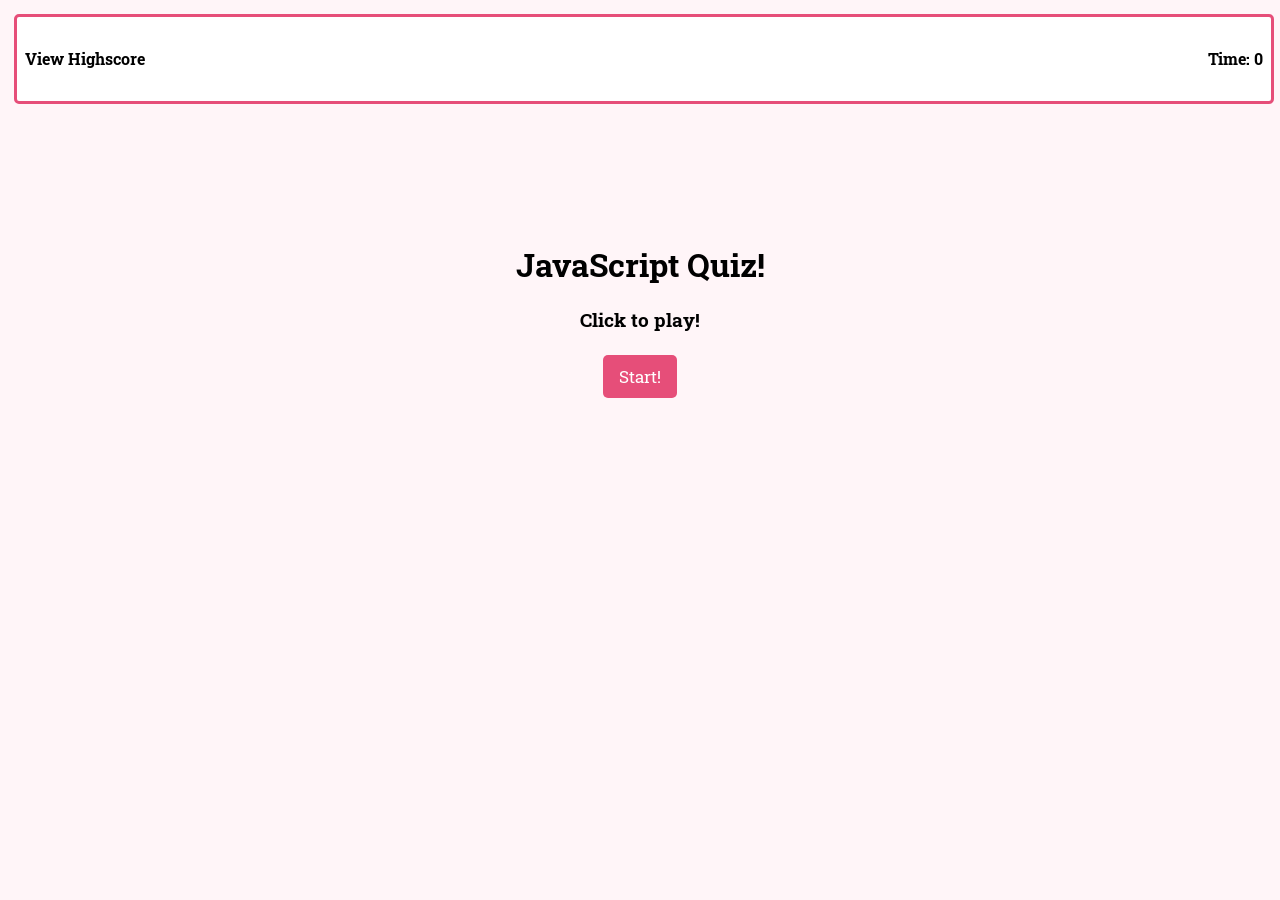
<file: index.html>
<!DOCTYPE html>

<html>
	<head>
		<title>Code Quiz</title>
		<meta charset="UTF-8">
		<link href="quizcss.css" rel="stylesheet" type="text/css">
        <script src = "quizjs.js" type="text/javascript"></script>
	</head>
	<body>
		<div id="nav">
			<!-- view scores link on the top left of nav bar-->
			<div class="left">
                <a onclick="getScore()" href="#"><h4 >View Highscore</h4></a>
			</div>
			<!-- countdown timer on the top right of nav bar-->
			<div class="right">
				<h4>Time: <span id="timeLeft">0</span></h4>
			</div>
		</div>
		<!--main body of quiz-->
		<div id="quiz">
            <div id="quizBody">      
                <h1>   
                    JavaScript Quiz!
                </h1>
                <h3>
					Click to play!   
                </h3>
                <button onclick="start()">Start!</button>
            </div>
        </div>
	</body>
</html>
</file>
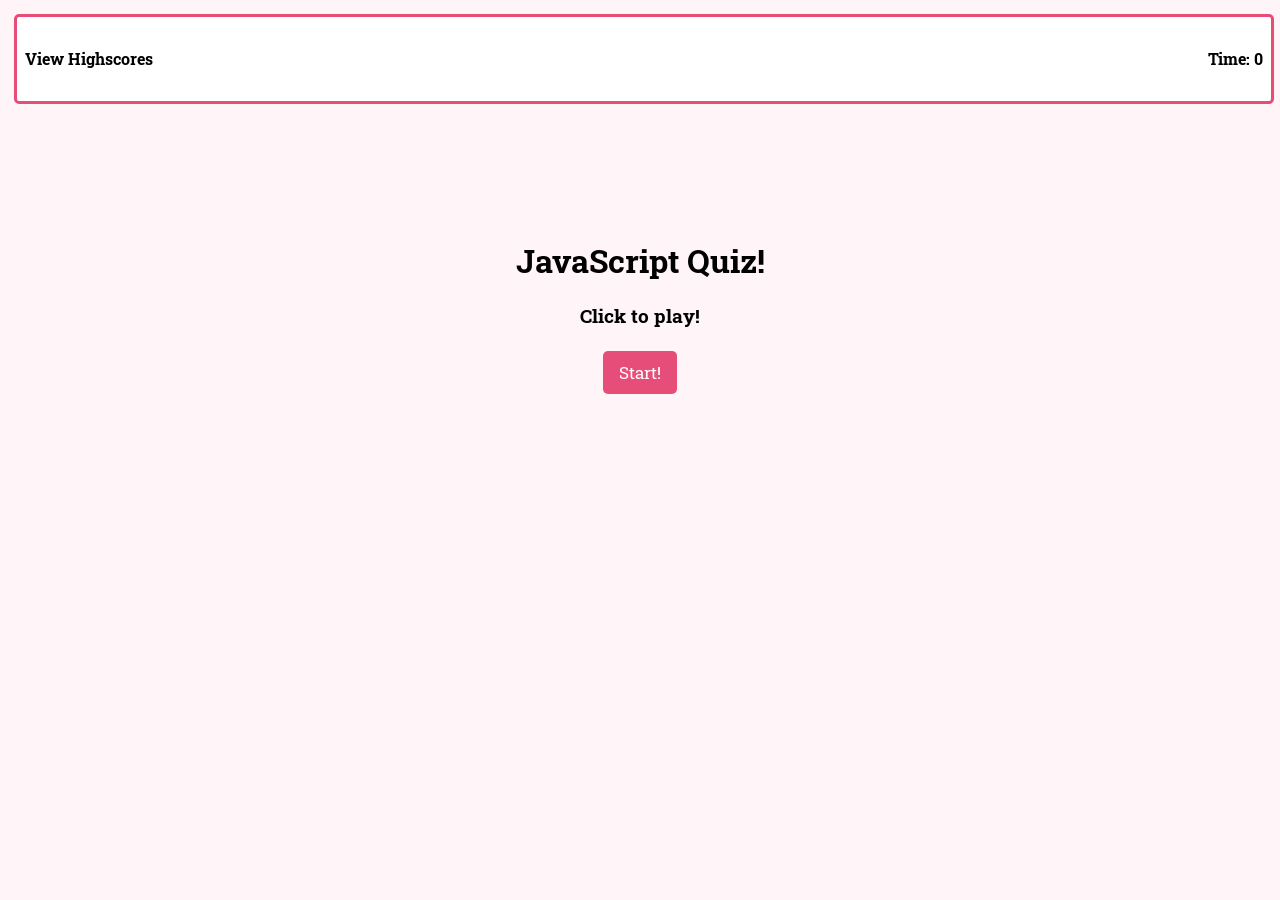
<file: code-quiz.html>
<html>
	<head>
		<title>Code Quiz</title>
		<meta charset="UTF-8" />
		<link href="quizcss.css" rel="stylesheet" type="text/css">
        <script src = "quizjs.js" type="text/javascript"></script>
	</head>
	<body>
		<div id="nav">
			<!-- view scores link on the top left of nav bar-->
			<div class="left">
                <a onclick="getScore()" href="#"><h4 >View Highscores</h4></a>
			</div>
			<!-- countdown timer on the top right of nav bar-->
			<div class="right">
				<h4>Time: <span id="timeLeft">0</span></h4>
			</div>
		</div>
		<!--main body of quiz-->
		<div id="quiz">
            <div id="quizBody">
                <h1>
                    JavaScript Quiz!
                </h1>
                <h3>
					Click to play!   
                </h3>
                <button onclick="start()">Start!</button>
            </div>
        </div>
	</body>
</html>
</file>
<file: quizcss.css>
@import url('https://fonts.googleapis.com/css?family=Roboto+Slab&display=swap');

/* nav bar */
.right {
    float: right;
}

.left {
    float: left;
}

#nav {
    display: block;
    background-color: white;
    display: inline-block;
    width: 98vw;
    border: 3px solid #e64e79;
    border-radius: 5px;
    margin: 6px;
}

/* main section */

body {
    font-family: 'Roboto Slab', arial;
    background-color: #fff5f8;
}

#quizBody {
    text-align: center;
    padding: 12vh;
}

h4 {
    padding: 10px 8px 10px 8px;
}

a {
    text-decoration: none;
    color: black;
}

button {
    border: none;
    background-color: #e64e79;
    color: white;
    border-radius: 5px;
    padding: 10px 16px 10px 16px;
    font-size: 17px;
    font-family: 'Roboto Slab', arial;
    margin: 4px;
}

button:hover {
    transition-duration: 0.4s;
    background-color: #ff80a4;
}

#quiz {
    text-align: center;
}
</file>
